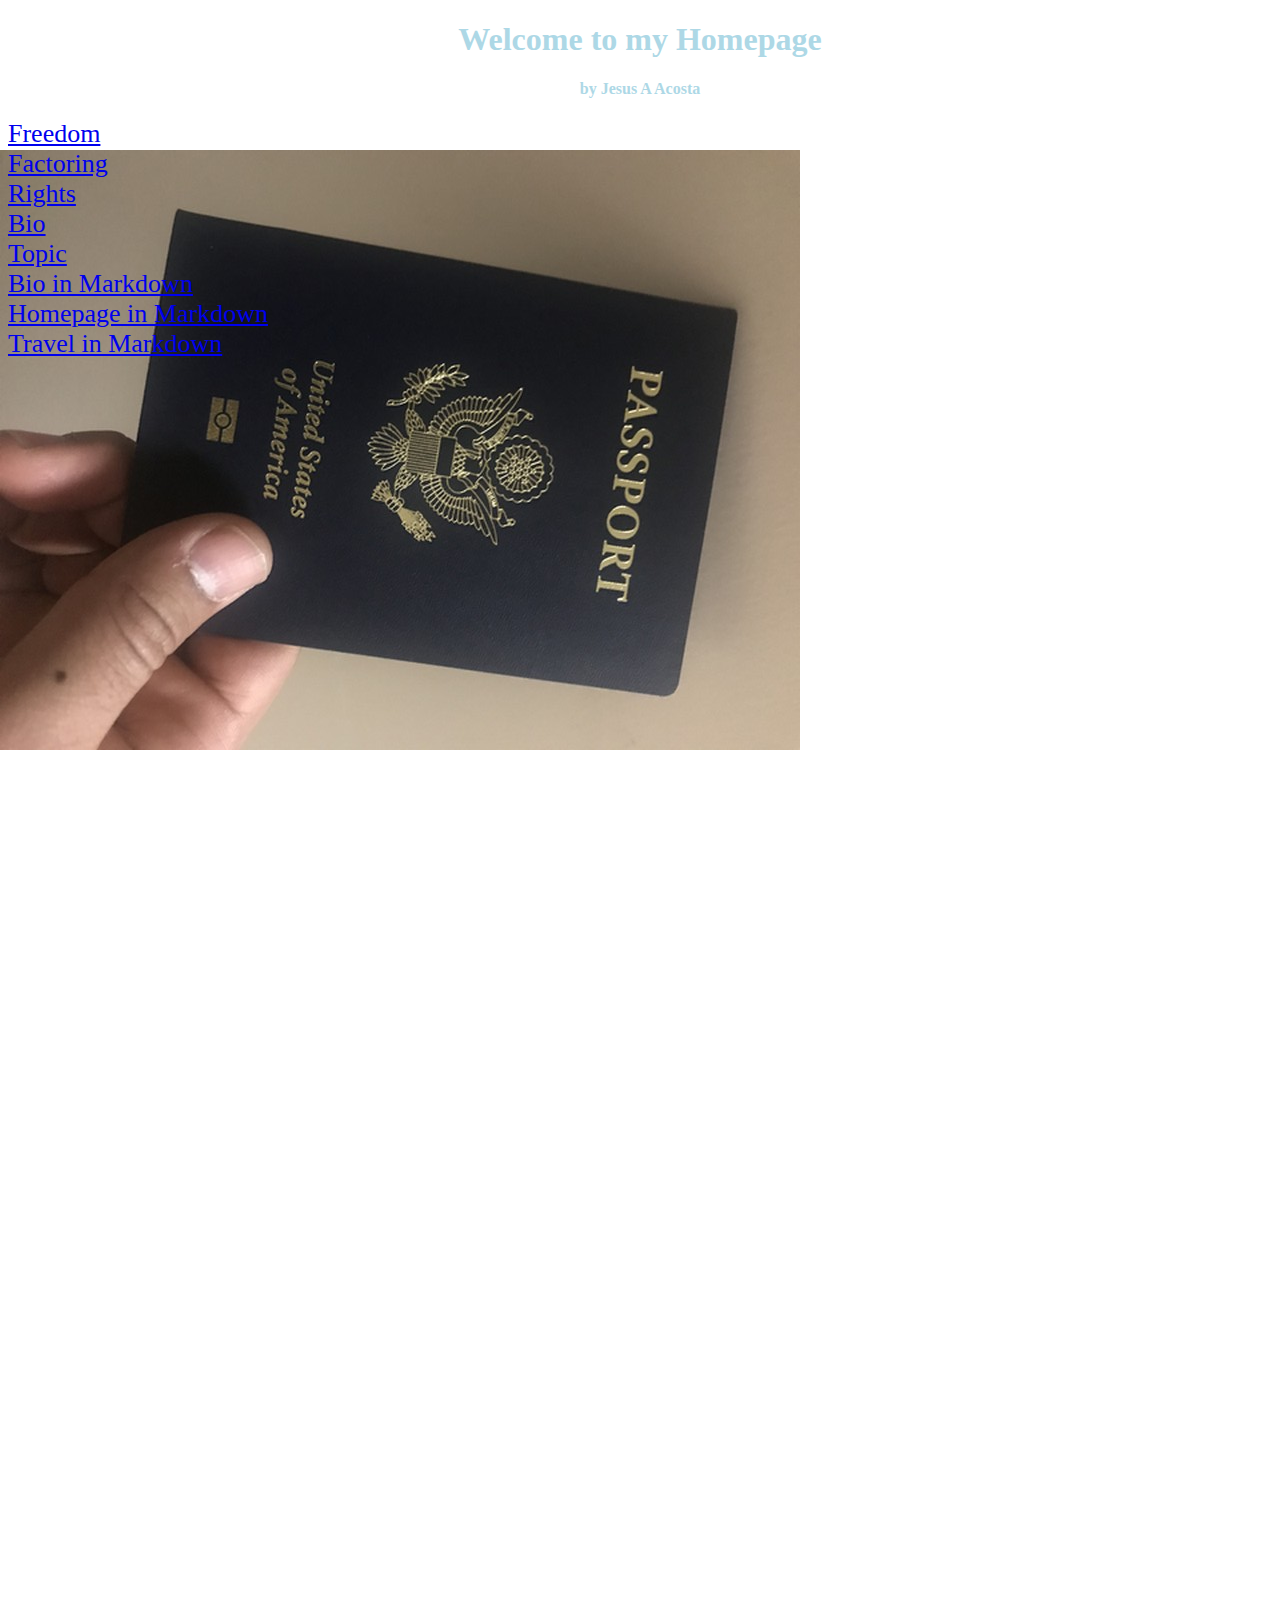
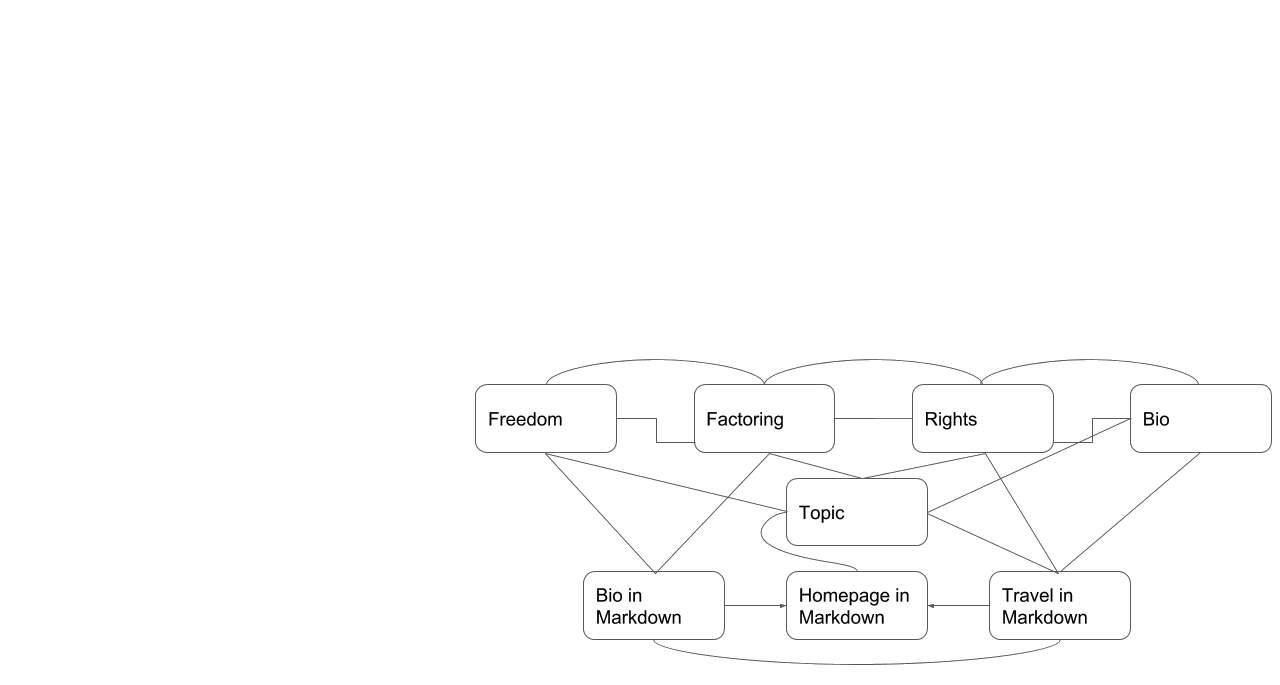
<file: index.html>
<!DOCTYPE html>
<html lang="en">
<head>
  <meta charset="UTF-8">
  <title>My Home Page</title>
  <style>
  body {background-image: url("IMG_3630.jpg"); 
        background-repeat: no-repeat;
        background-attachment: fixed;
        background-position: left;}
    h1 {text-align: center}
    h4 {text-align: center}
    a {font-size: 26px}
    p {margin-top: 1600px;
      text-align: right}
    body {color: lightblue;}
    
    </style>
  </head>
  <body>
   <h1>Welcome to my Homepage</h1>
  <h4>by Jesus A Acosta</h4>

<a href="freedom">Freedom</a>
  <br>
  <a href="factoring">Factoring</a>
  <br>
  <a href="rights">Rights</a>
  <br>
  <a href="bio">Bio</a>
    <br>
  <a href="topic">Topic</a>
    <br>
  <a href="biography">Bio in Markdown</a>
    <br>
  <a href="home">Homepage in Markdown</a>
    <br>
  <a href="travel">Travel in Markdown</a>
    <p>
    <img src="sitemap2p0.gif" alt="Site Map" usemap="#Map1" title="My Site Map">
    </p>
    <map name="Map1" id="Map1">
      <area shape="rect" coords="5,29,137,88" alt="fr"
            href="https://jaal32.github.io/freedom" title="Freedom" >
      <area shape="rect" coords="223,29,357,88" alt="fa"
            href="https://jaal32.github.io/factoring" title="Factoring" >
      <area shape="rect" coords="441,29,573,88" alt="r"
            href="https://jaal32.github.io/rights" title="Rights" >
      <area shape="rect" coords="660,29,796,88" alt="b"
            href="https://jaal32.github.io/bio" title="Bio" >
      <area shape="rect" coords="314,125,449,181" alt="t"
            href="topic" >
      <area shape="rect" coords="114,217,246,275" alt="bm"
            href="biography" title="Bio in Markdown" >
      <area shape="rect" coords="315,217,447,275" alt="h"
            href="home" />
      <area shape="rect" coords="518,217,651,275" alt="t"
            href="travel" title="Travel in Markdown" />
    </map>

</body>
</html>
</file>
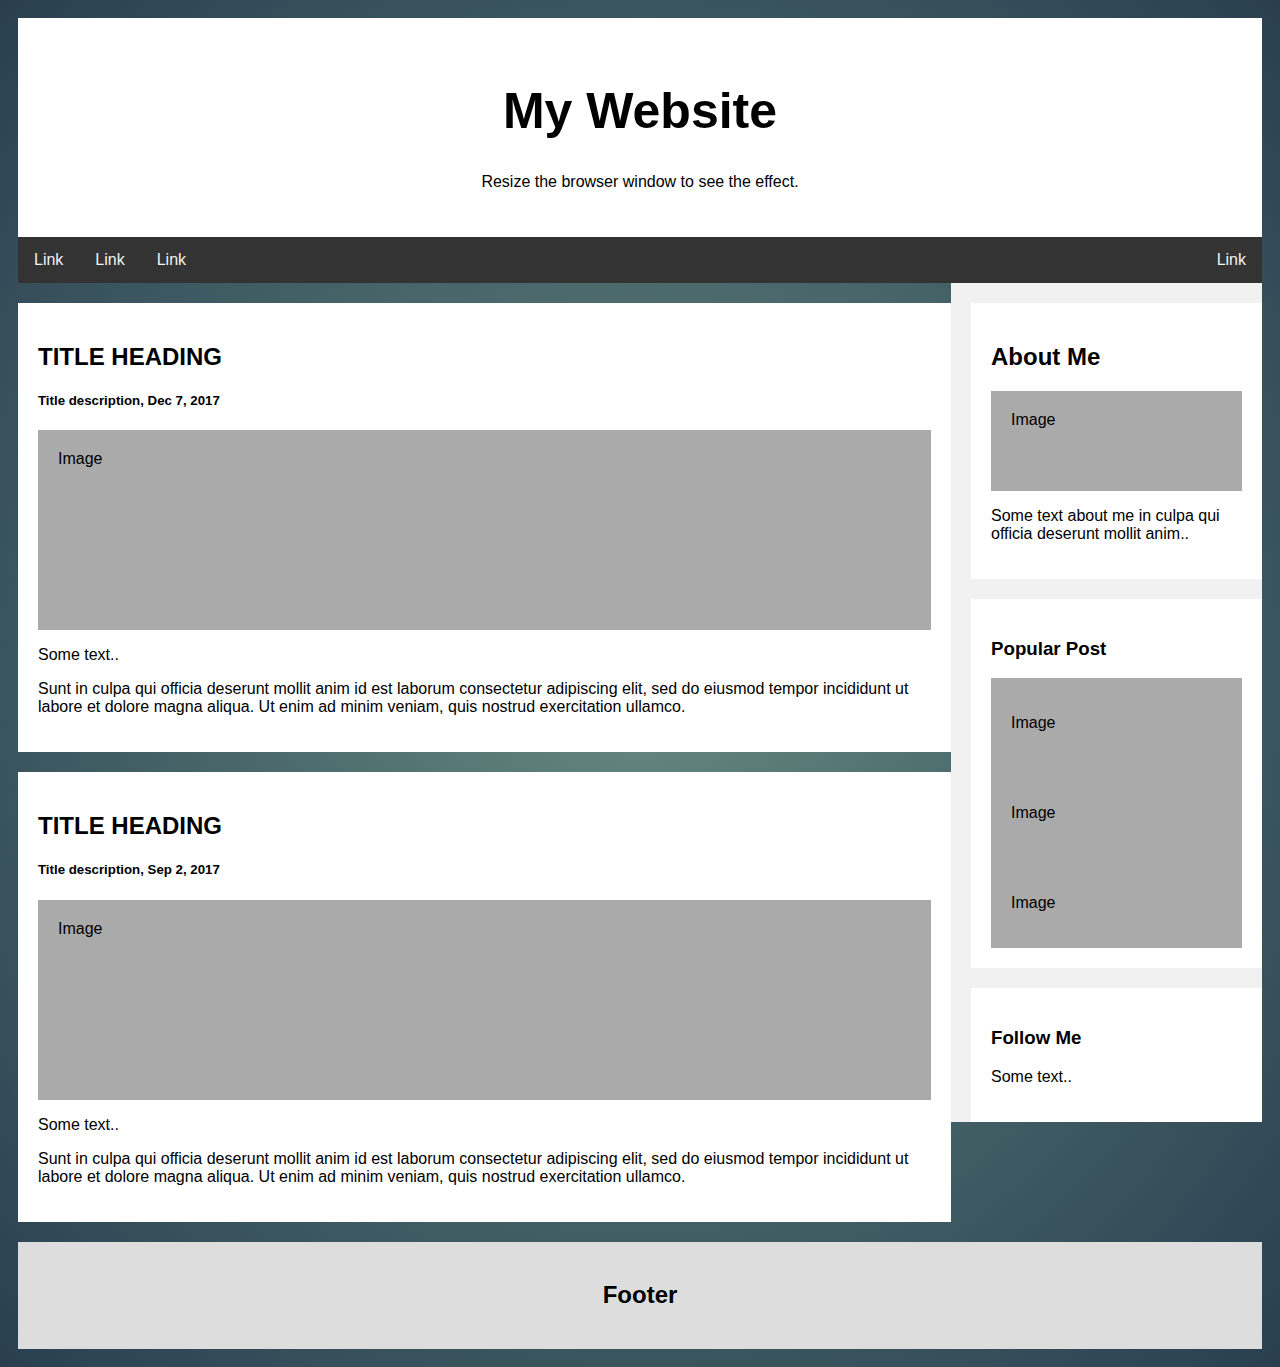
<file: henrys-irvine-fitness/index.html>
<!DOCTYPE html>
<html>
<head>
<style>
* {
    box-sizing: border-box;
}

body {

  background: #466368;
  background: radial-gradient(#648880, #293f50);


    font-family: Arial;
    padding: 10px;
    
}

/* Header/Blog Title */
.header {

    padding: 30px;
    text-align: center;
    background: white;
}

.header h1 {
    font-size: 50px;
}

/* Style the top navigation bar */
.topnav {
    overflow: hidden;
    background-color: #333;
}

/* Style the topnav links */
.topnav a {
    float: left;
    display: block;
    color: #f2f2f2;
    text-align: center;
    padding: 14px 16px;
    text-decoration: none;
}

/* Change color on hover */
.topnav a:hover {
    background-color: #ddd;
    color: black;
}

/* Create two unequal columns that floats next to each other */
/* Left column */
.leftcolumn {   
    float: left;
    width: 75%;
}

/* Right column */
.rightcolumn {
    float: left;
    width: 25%;
    background-color: #f1f1f1;
    padding-left: 20px;
}

/* Fake image */
.fakeimg {
    background-color: #aaa;
    width: 100%;
    padding: 20px;
}

/* Add a card effect for articles */
.card {
    background-color: white;
    padding: 20px;
    margin-top: 20px;
}

/* Clear floats after the columns */
.row:after {
    content: "";
    display: table;
    clear: both;
}

/* Footer */
.footer {
    padding: 20px;
    text-align: center;
    background: #ddd;
    margin-top: 20px;
}

/* Responsive layout - when the screen is less than 800px wide, make the two columns stack on top of each other instead of next to each other */
@media screen and (max-width: 800px) {
    .leftcolumn, .rightcolumn {   
        width: 100%;
        padding: 0;
    }
}

/* Responsive layout - when the screen is less than 400px wide, make the navigation links stack on top of each other instead of next to each other */
@media screen and (max-width: 400px) {
    .topnav a {
        float: none;
        width: 100%;
    }
}
</style>
</head>
<body>

<div class="header">
  <h1>My Website</h1>
  <p>Resize the browser window to see the effect.</p>
</div>

<div class="topnav">
  <a href="#">Link</a>
  <a href="#">Link</a>
  <a href="#">Link</a>
  <a href="#" style="float:right">Link</a>
</div>

<div class="row">
  <div class="leftcolumn">
    <div class="card">
      <h2>TITLE HEADING</h2>
      <h5>Title description, Dec 7, 2017</h5>
      <div class="fakeimg" style="height:200px;">Image</div>
      <p>Some text..</p>
      <p>Sunt in culpa qui officia deserunt mollit anim id est laborum consectetur adipiscing elit, sed do eiusmod tempor incididunt ut labore et dolore magna aliqua. Ut enim ad minim veniam, quis nostrud exercitation ullamco.</p>
    </div>
    <div class="card">
      <h2>TITLE HEADING</h2>
      <h5>Title description, Sep 2, 2017</h5>
      <div class="fakeimg" style="height:200px;">Image</div>
      <p>Some text..</p>
      <p>Sunt in culpa qui officia deserunt mollit anim id est laborum consectetur adipiscing elit, sed do eiusmod tempor incididunt ut labore et dolore magna aliqua. Ut enim ad minim veniam, quis nostrud exercitation ullamco.</p>
    </div>
  </div>
  <div class="rightcolumn">
    <div class="card">
      <h2>About Me</h2>
      <div class="fakeimg" style="height:100px;">Image</div>
      <p>Some text about me in culpa qui officia deserunt mollit anim..</p>
    </div>
    <div class="card">
      <h3>Popular Post</h3>
      <div class="fakeimg"><p>Image</p></div>
      <div class="fakeimg"><p>Image</p></div>
      <div class="fakeimg"><p>Image</p></div>
    </div>
    <div class="card">
      <h3>Follow Me</h3>
      <p>Some text..</p>
    </div>
  </div>
</div>

<div class="footer">
  <h2>Footer</h2>
</div>

</body>
</html>
</file>
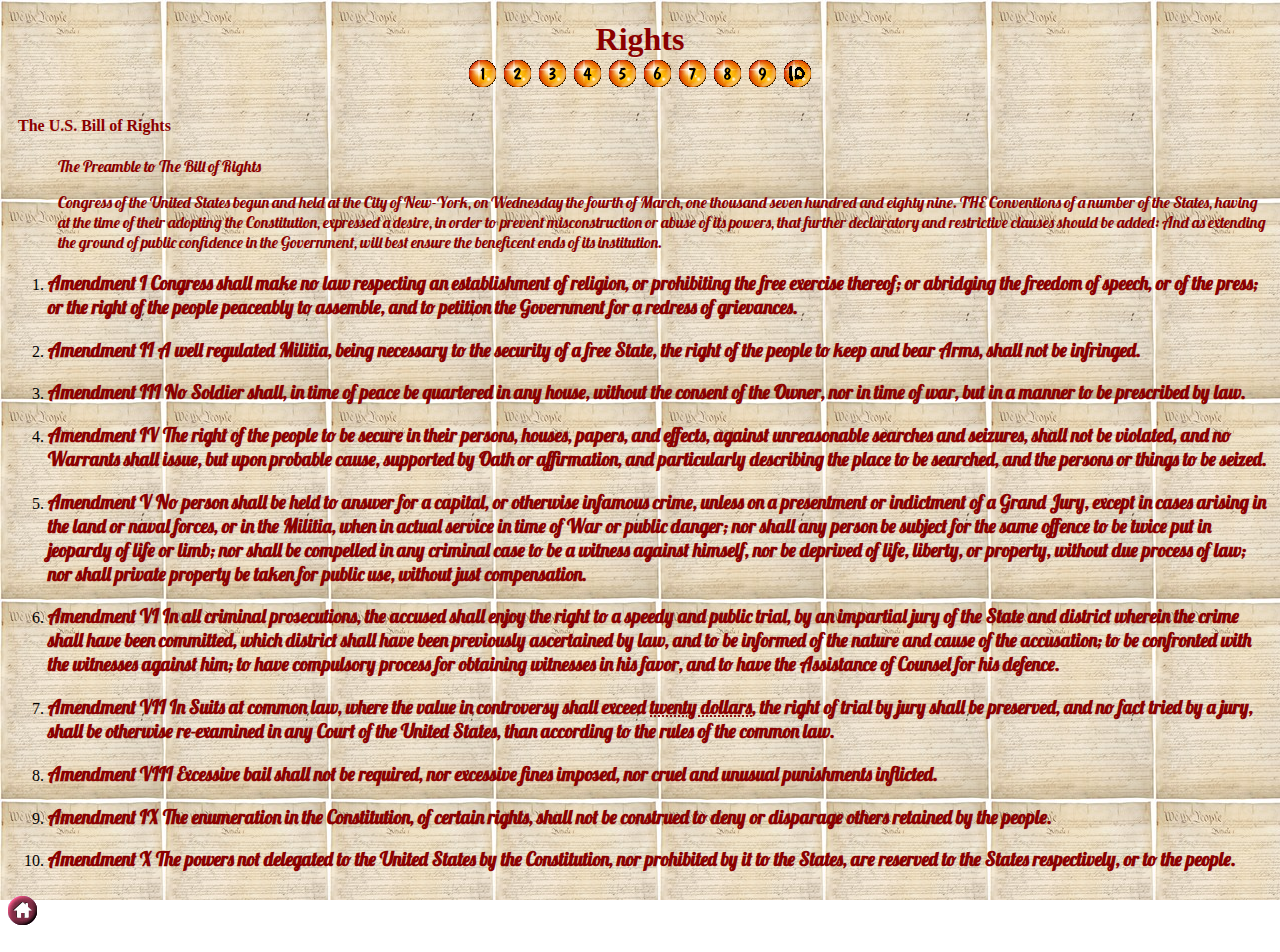
<file: rights/index.html>
<!DOCTYPE html>
<html lang="en">
<head>
  <meta charset="UTF-8">
  <title>Assignment C</title>
  
  <link href="https://fonts.googleapis.com/css?family=Lobster" rel="stylesheet">
  <link rel="stylesheet" type="text/css" href="rights.css">
  
  </head>
  <body>
    <h1>Rights
  <br>
  <a href="#AmeI"><img src="LavaDd0.gif" alt="1"></a>
  <a href="#AmeII"><img src="LavaDf2.gif" alt="2"></a>
  <a href="#AmeIII"><img src="LavaDh3.gif" alt="3"></a>
  <a href="#AmeIV"><img src="LavaDj4.gif" alt="4"></a>
  <a href="#AmeV"><img src="LavaDl5.gif" alt="5"></a>
  <a href="#AmeVI"><img src="LavaDn6.gif" alt="6"></a>
  <a href="#AmeVII"><img src="LavaDp7.gif" alt="7"></a>
  <a href="#AmeVIII"><img src="LavaDr8.gif" alt="8"></a>
  <a href="#AmeIX"><img src="LavaDt9.gif" alt="9"></a>
    <a href="#AmeX"><img src="InkedLavaDbbx10.gif" alt="10"></a></h1>
    
  <h4>The U.S. Bill of Rights</h4>
  <p>
    The Preamble to The Bill of Rights</p>
    
<p>Congress of the United States begun and held at the City of New-York, on Wednesday the fourth of March, one thousand seven hundred 
    and eighty nine.  THE Conventions of a number of the States, having at the time of their adopting the Constitution, expressed 
    a desire, in order to prevent misconstruction or abuse of its powers, that further declaratory and restrictive clauses should 
    be added: And as extending the ground of public confidence in the Government, will best ensure the beneficent ends of its 
  institution.</p>
    
  <ol>
<li><h3 id="AmeI"><strong>Amendment I </strong>
    Congress shall make no law respecting an establishment of religion, or prohibiting the free exercise thereof; or 
    abridging the freedom of speech, or of the press; or the right of the people peaceably to assemble, and to petition the 
    Government for a redress of grievances.</h3></li>
    
<li><h3 id="AmeII"><strong>Amendment II </strong>
  A well regulated Militia, being necessary to the security of a free State, the right of the people to keep and 
  bear Arms, shall not be infringed.</h3></li>
        
<li><h3 id="AmeIII"><strong>Amendment III </strong>
  No Soldier shall, in time of peace be quartered in any house, without the consent of the Owner, nor in time of war,
  but in a manner to be prescribed by law.</h3></li>
        
<li><h3 id="AmeIV"><strong>Amendment IV </strong>
  The right of the people to be secure in their persons, houses, papers, and effects, against unreasonable searches 
  and seizures, shall not be violated, and no Warrants shall issue, but upon probable cause, supported by Oath or affirmation, 
  and particularly describing the place to be searched, and the persons or things to be seized.</h3></li>
        
<li><h3 id="AmeV"><strong>Amendment V </strong>
  No person shall be held to answer for a capital, or otherwise infamous crime, unless on a presentment or indictment
  of a Grand Jury, except in cases arising in the land or naval forces, or in the Militia, when in actual service in time of War 
  or public danger; nor shall any person be subject for the same offence to be twice put in jeopardy of life or limb; nor shall 
  be compelled in any criminal case to be a witness against himself, nor be deprived of life, liberty, or property, without due 
  process of law; nor shall private property be taken for public use, without just compensation.</h3></li>
        
<li><h3 id="AmeVI"><strong>Amendment VI </strong>
  In all criminal prosecutions, the accused shall enjoy the right to a speedy and public trial, by an impartial jury of 
  the State and district wherein the crime shall have been committed, which district shall have been previously ascertained by law, 
  and to be informed of the nature and cause of the accusation; to be confronted with the witnesses against him; to have compulsory 
  process for obtaining witnesses in his favor, and to have the Assistance of Counsel for his defence.</h3></li>
        
<li><h3 id="AmeVII"><strong>Amendment VII </strong>
  In Suits at common law, where the value in controversy shall exceed <abbr title="$386.82 in 2018 dollars">twenty dollars</abbr>, the right of trial 
  by jury shall be preserved, and no fact tried by a jury, shall be otherwise re-examined in any Court of the United States, 
  than according to the rules of the common law.</h3></li>
        
<li><h3 id="AmeVIII"><strong>Amendment VIII </strong>
  Excessive bail shall not be required, nor excessive fines imposed, nor cruel and unusual punishments inflicted.</h3></li>
        
<li><h3 id="AmeIX"><strong>Amendment IX </strong>
  The enumeration in the Constitution, of certain rights, shall not be construed to deny or disparage others retained 
  by the people.</h3></li>
        
<li><h3 id="AmeX"><strong>Amendment X </strong>
  The powers not delegated to the United States by the Constitution, nor prohibited by it to the States, are reserved 
  to the States respectively, or to the people.</h3></li>
  </ol>
  <h6><a href="../index"><img src="home.gif" alt="Home Button"></a></h6>
</body>
</html>
</file>
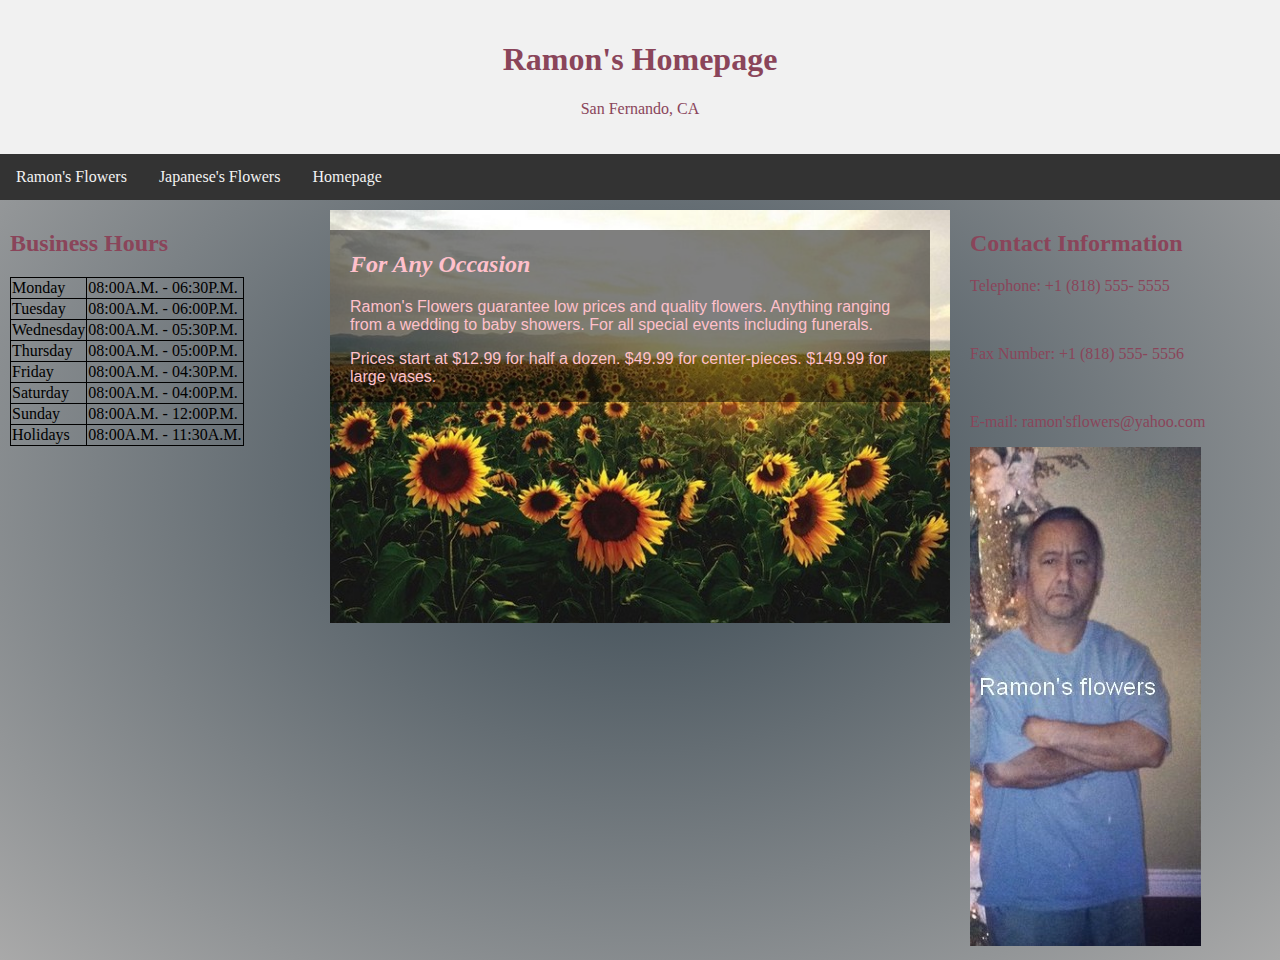
<file: topic/index.html>
<!DOCTYPE html>
<html lang="en">
<head>
<title>Ramon's Homepage</title>
    <style>
        .container 
   {position: relative;
    font-family: Arial;}
.text-block 
   {position: absolute;
    top: 20px;
    right: 20px;
    background: rgba(0, 0, 0, 0.5); /* Black background with transparency */
    
    color: pink;
    padding-left: 20px;
    padding-right: 20px;}
        table {text-font: 20px;
	color: black;
    border-collapse: collapse;}

table, td, th {
    border: 1px solid black;}
  body {background-image: url("2.jpg"); 
        background-repeat: no-repeat;
        background-attachment: fixed;
        background-position: center;}
    </style>
<meta charset="utf-8">
<meta name="viewport" content="width=device-width, initial-scale=1">
  <link rel="stylesheet" type="text/css" href="ramon's_business.css">
</head>
<body>

<div class="header">
  <h1>Ramon's Homepage</h1>
  <p>San Fernando, CA</p>
</div>

<div class="topnav">
  <a href="ramon's_flowers">Ramon's Flowers</a>
  <a href="japanese's_flowers">Japanese's Flowers</a>
  <a href="../index">Homepage</a>
</div>

<div class="row">
  <div class="column side">
    <h2>Business Hours</h2>
      <table>

  <tr>
    <td>Monday</td>
    <td>08:00A.M. - 06:30P.M.</td>
  </tr>
  <tr>
    <td>Tuesday</td>
    <td>08:00A.M. - 06:00P.M.</td>
  </tr>
  <tr>
    <td>Wednesday</td>
    <td>08:00A.M. - 05:30P.M.</td>
  </tr>
  <tr>
    <td>Thursday</td>
    <td>08:00A.M. - 05:00P.M.</td>
  </tr>
  <tr>
    <td>Friday</td>
    <td>08:00A.M. - 04:30P.M.</td>
  </tr>
  <tr>
    <td>Saturday</td>
    <td>08:00A.M. - 04:00P.M.</td>
  </tr>
  <tr>
    <td>Sunday</td>
    <td>08:00A.M. - 12:00P.M.</td>
  </tr>
  <tr>
    <td>Holidays</td>
    <td>08:00A.M. - 11:30A.M.</td>
  </tr>  
</table>
     
  </div>
  <div class="column middle">
       <div class="container">
  <img src="2.jpg" alt="Pink flowers" style="width:100%;">
  <div class="text-block">
    <h2><em>For Any Occasion</em></h2>
    <p>Ramon's Flowers guarantee low prices and quality flowers.  Anything ranging from a
    wedding to baby showers.  For all special events including funerals.</p>
    <p>Prices start at
    $12.99 for half a dozen.  $49.99 for center-pieces.  $149.99 for large vases.</p>
</div>
  </div>
	</div>
  <div class="column side">
    <h2>Contact Information</h2>
    <p>Telephone: +1 (818) 555- 5555</p>
    <br>
    <p>Fax Number: +1 (818) 555- 5556</p>
    <br>
    <p>E-mail: ramon'sflowers@yahoo.com</p>
    
     <img src="12.jpg" alt="Dad posing">
    
  </div>
</div>
  
</body>
</html>
</file>
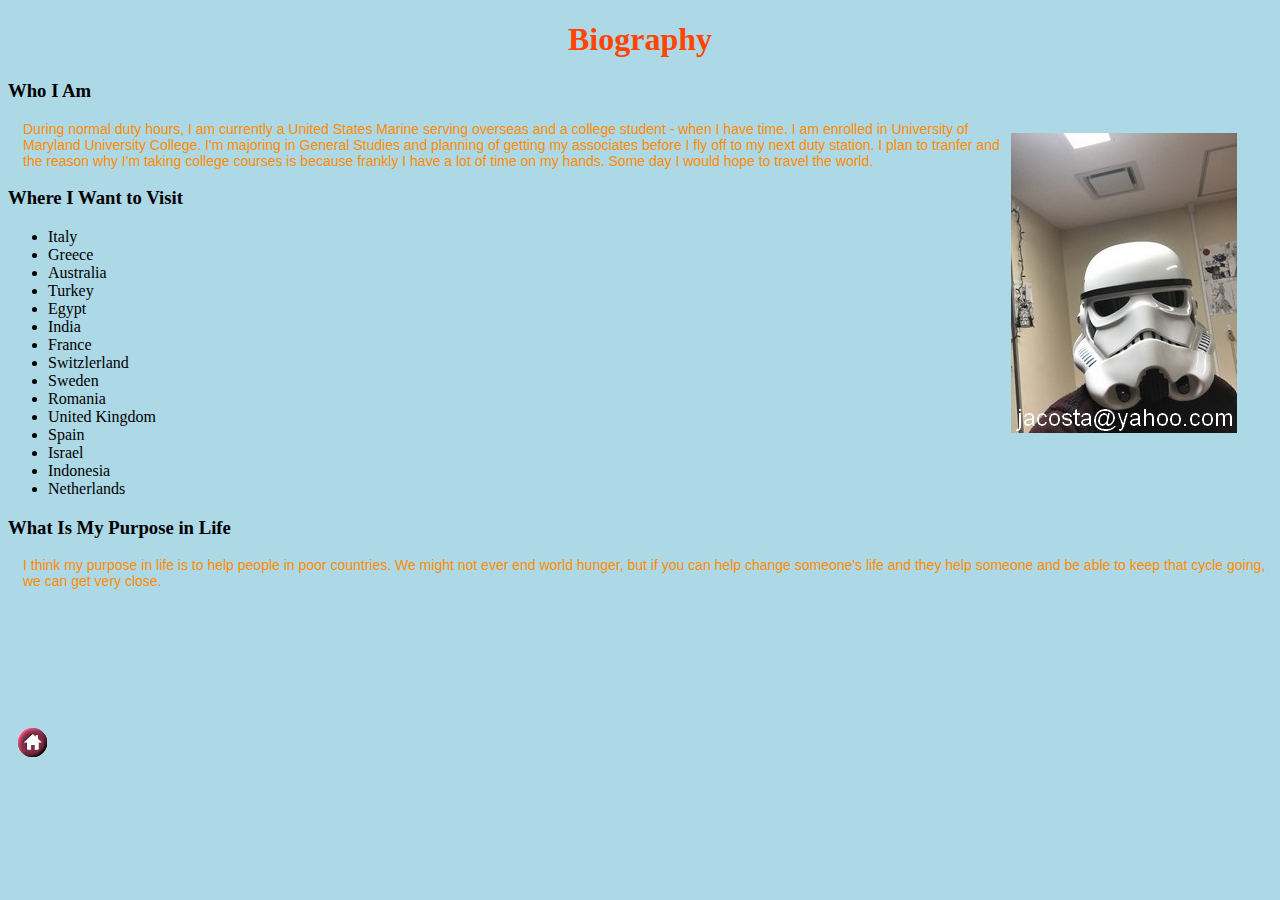
<file: bio.html>
<!DOCTYPE html>
<html lang="en">
<head>
  <meta charset="UTF-8">
  <title>Assignment D</title>
  
   <style>
    body {background-color: lightblue; color: #000000}
    p { margin-left: 15px; font-family: Arial; font-size: 14px; color: #FF8C00}
    h1 {text-align: center; color: #FF4500; }
    h4 {text-align: center; color: #FF8C00; }
    img {margin-top: 75px; margin-right: 35px; float: right}
      a {margin-top: 50px; margin-left: 10px; float: left}
    
  </style>
  
</head>
<body>
  <h1>Biography
    <br>
  <img src="IMG_362300(2).jpg" alt="Storm Trooper"></h1>
  
  <h3>Who I Am</h3>
  <p>During normal duty hours, I am currently a United States Marine serving overseas and a college student - when I have time.  
    I am enrolled in University of Maryland University College.   I'm majoring in General Studies and planning of getting my 
    associates before I fly off to my next duty station.   I plan to tranfer and the reason why I'm taking college courses is 
    because frankly I have a lot of time on my hands.  Some day I would hope to travel the world.
</p>
  <h3>Where I Want to Visit</h3>

<ul>
  <li>Italy</li>
  <li>Greece</li>
  <li> Australia</li>
  <li>Turkey</li>
  <li>Egypt</li>
  <li>India</li>
  <li>France</li>
  <li>Switzlerland</li>
  <li> Sweden</li>
  <li> Romania</li>
  <li> United Kingdom</li>
  <li> Spain</li>
  <li> Israel</li>
  <li> Indonesia</li>
 <li>Netherlands</li>
</ul>
   
  <h3>What Is My Purpose in Life</h3>
  <p>I think my purpose in life is to help people in poor countries.  We might not ever end world hunger, but if you can help 
    change someone's life and they help someone and be able to keep that cycle going, we can get very close.
  </p>
  <a href="index"><img src="home.gif" alt="Home Button"></a>
</body>
</html>
</file>
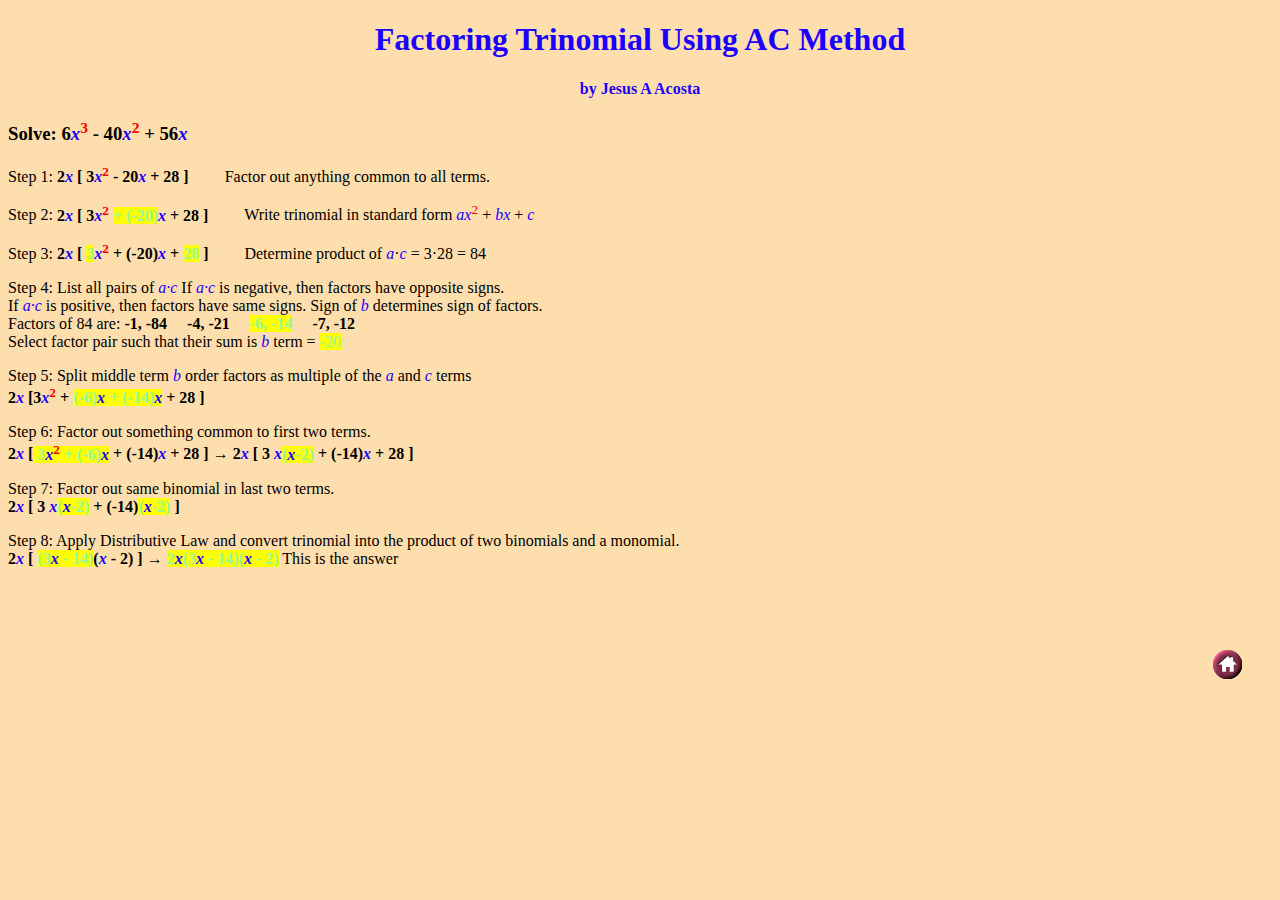
<file: factoring.html>
<!DOCTYPE html>
<html lang="en">
<head>
  <meta charset="UTF-8">
  <title>Assignment B</title>
  <link rel="stylesheet" type="text/css" href="factor.css">
</head>
<body>
  <h1>Factoring Trinomial Using AC Method</h1>
  <h4>by Jesus A Acosta </h4>

  <h3>Solve: 6<var>x</var><sup>3</sup> - 40<var>x</var><sup>2</sup> + 56<var>x</var></h3>

  <p>
    Step 1: <strong>2<var>x</var> [ 3<var>x</var><sup>2</sup> - 20<var>x</var> + 28 ]</strong> &nbsp; &nbsp; &nbsp; &nbsp;
    Factor out anything common to all terms.
    </p>
    <p>Step 2: <strong>2<var>x</var> [ 3<var>x</var><sup>2</sup> <mark>+ (-20)</mark><var>x</var> + 28 ]</strong> &nbsp; &nbsp; &nbsp; &nbsp;
      Write trinomial in standard form <var>ax</var><sup>2</sup> + <var>bx</var> + <var>c</var>
    </p>
    <p>Step 3: <strong>2<var>x</var> [ <mark>3</mark><var>x</var><sup>2</sup> + (-20)<var>x</var> + <mark>28</mark> ]</strong>
      &nbsp; &nbsp; &nbsp; &nbsp;
      Determine product of <var>a</var>&middot;<var>c</var> = 3&middot;28 = 84
    </p>
    <p>Step 4: List all pairs of <var>a&middot;c</var> If <var>a&middot;c</var> is negative, then factors have opposite signs.
    <br>If <var>a&middot;c</var> is positive, then factors have same signs.  Sign of <var>b</var> determines sign of factors.
    <br>Factors of 84 are: <strong> -1, -84 &nbsp; &nbsp; -4, -21 &nbsp; &nbsp; <mark>-6, -14</mark> &nbsp; &nbsp; -7, -12</strong>
    <br>Select factor pair such that their sum is <var>b</var> term = <mark>-20</mark></p>
    <p>Step 5: Split middle term <var>b</var> order factors as multiple of the <var>a</var> and <var>c</var> terms
      <br><strong>2<var>x</var> [3<var>x</var><sup>2</sup> + <mark>(-6)<var>x</var> + (-14)<var>x</var></mark> + 28 ] </strong>
    <p>Step 6: Factor out something common to first two terms.
      <br><strong>2<var>x</var> [<mark> 3<var>x</var><sup>2</sup> + (-6)<var>x</var></mark> + (-14)<var>x</var> + 28 ] &rarr; 2<var>x</var>
      [ 3 <var>x</var><mark>(<var>x</var>-2)</mark> + (-14)<var>x</var> + 28 ]</strong></p>
      <p>Step 7: Factor out same binomial in last two terms.
        <br><strong>2<var>x</var> [ 3 <var>x</var><mark>(<var>x</var>-2)</mark> + (-14)<mark>(<var>x</var>-2)</mark> ]</strong></p>
      <p>Step 8: Apply Distributive Law and convert trinomial into the product of two binomials and a monomial.
        <br><strong>2<var>x</var> [ <mark>(3<var>x</var> - 14)</mark>(<var>x</var> - 2) ] &rarr; <mark>2<var>x</var>(3<var>x</var> - 14)(<var>x</var> - 2)</mark></strong>
        This is the answer
<a href="index"><img src="home.gif" alt="Home Button">
  </a>
</body>
</html>
</file>
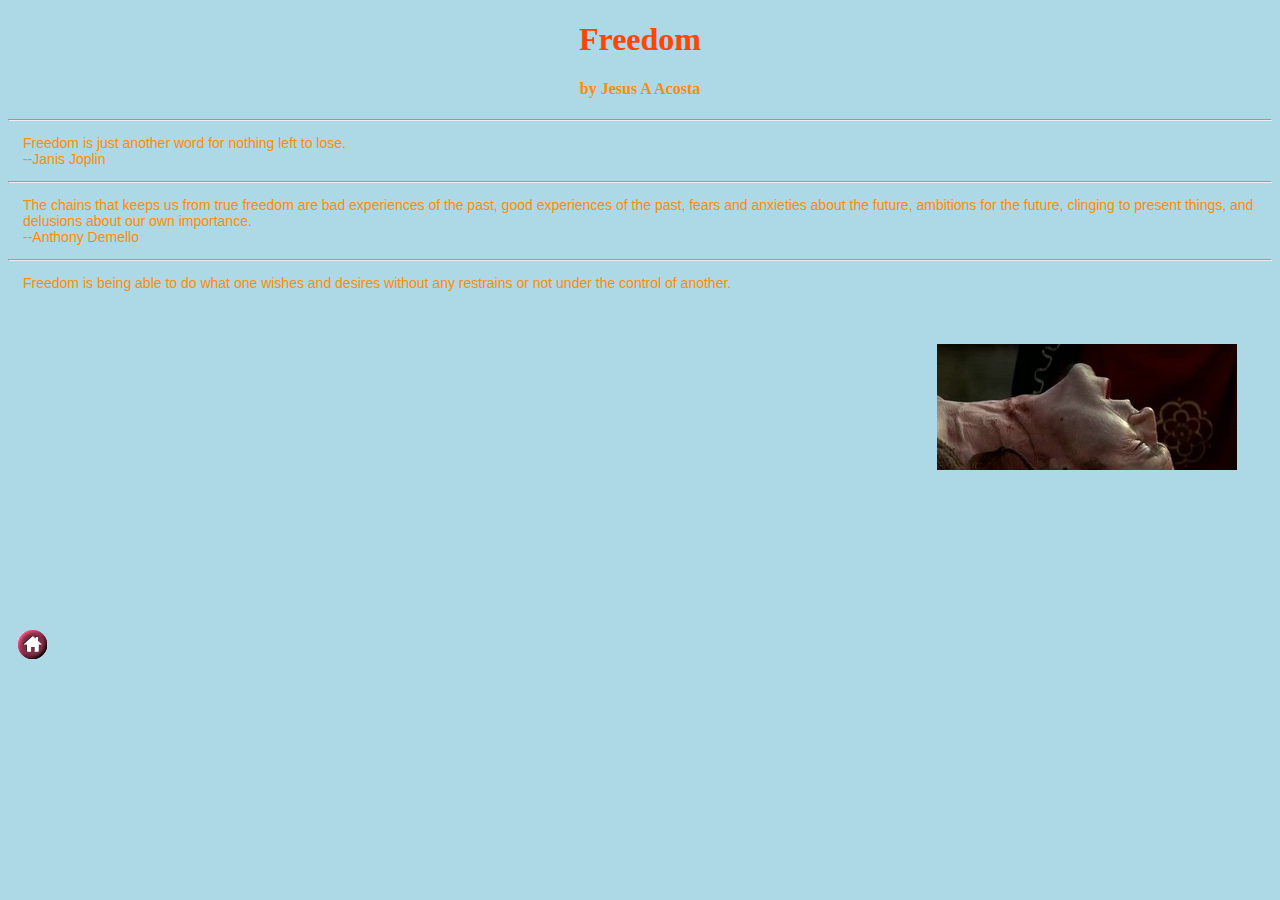
<file: freedom.html>
<!DOCTYPE html>
<html lang="en">
<head>
  <meta charset="UTF-8">
  <title>Assignment A</title>
  <style>
    body {background-color: lightblue; color: #000000}
    p { margin-left: 15px; font-family: Arial; font-size: 14px; color: #FF8C00}
    h1 {text-align: center; color: #FF4500; }
    h4 {text-align: center; color: #FF8C00; }
    img {margin-top: 75px; margin-right: 35px; float: right}
      a {margin-top: 250px; margin-left: 10px; float: left}
    
  </style>
</head>
<body>
  <h1>Freedom</h1>
  <h4>by Jesus A Acosta</h4>
  <hr>
  <p>
    Freedom is just another word for nothing left to lose.
    <br>
      --Janis Joplin
      </p>
    <hr>
    <p>
      The chains that keeps us from true freedom are bad experiences of the past, good experiences of the past, fears and anxieties 
      about the future, ambitions for the future, clinging to present things, and delusions about our own importance.
      <br>
      --Anthony Demello
  </p>
  <hr>
  <img src="big_1432366026_image.jpg" alt="Mel Gibson screaming Freedom">
  
  <p>
    Freedom is being able to do what one wishes and desires without any restrains or not under the control of another.
  </p>
<a href="index"><img src="home.gif" alt="Home Button">
  </a>
</body>
</html>
</file>
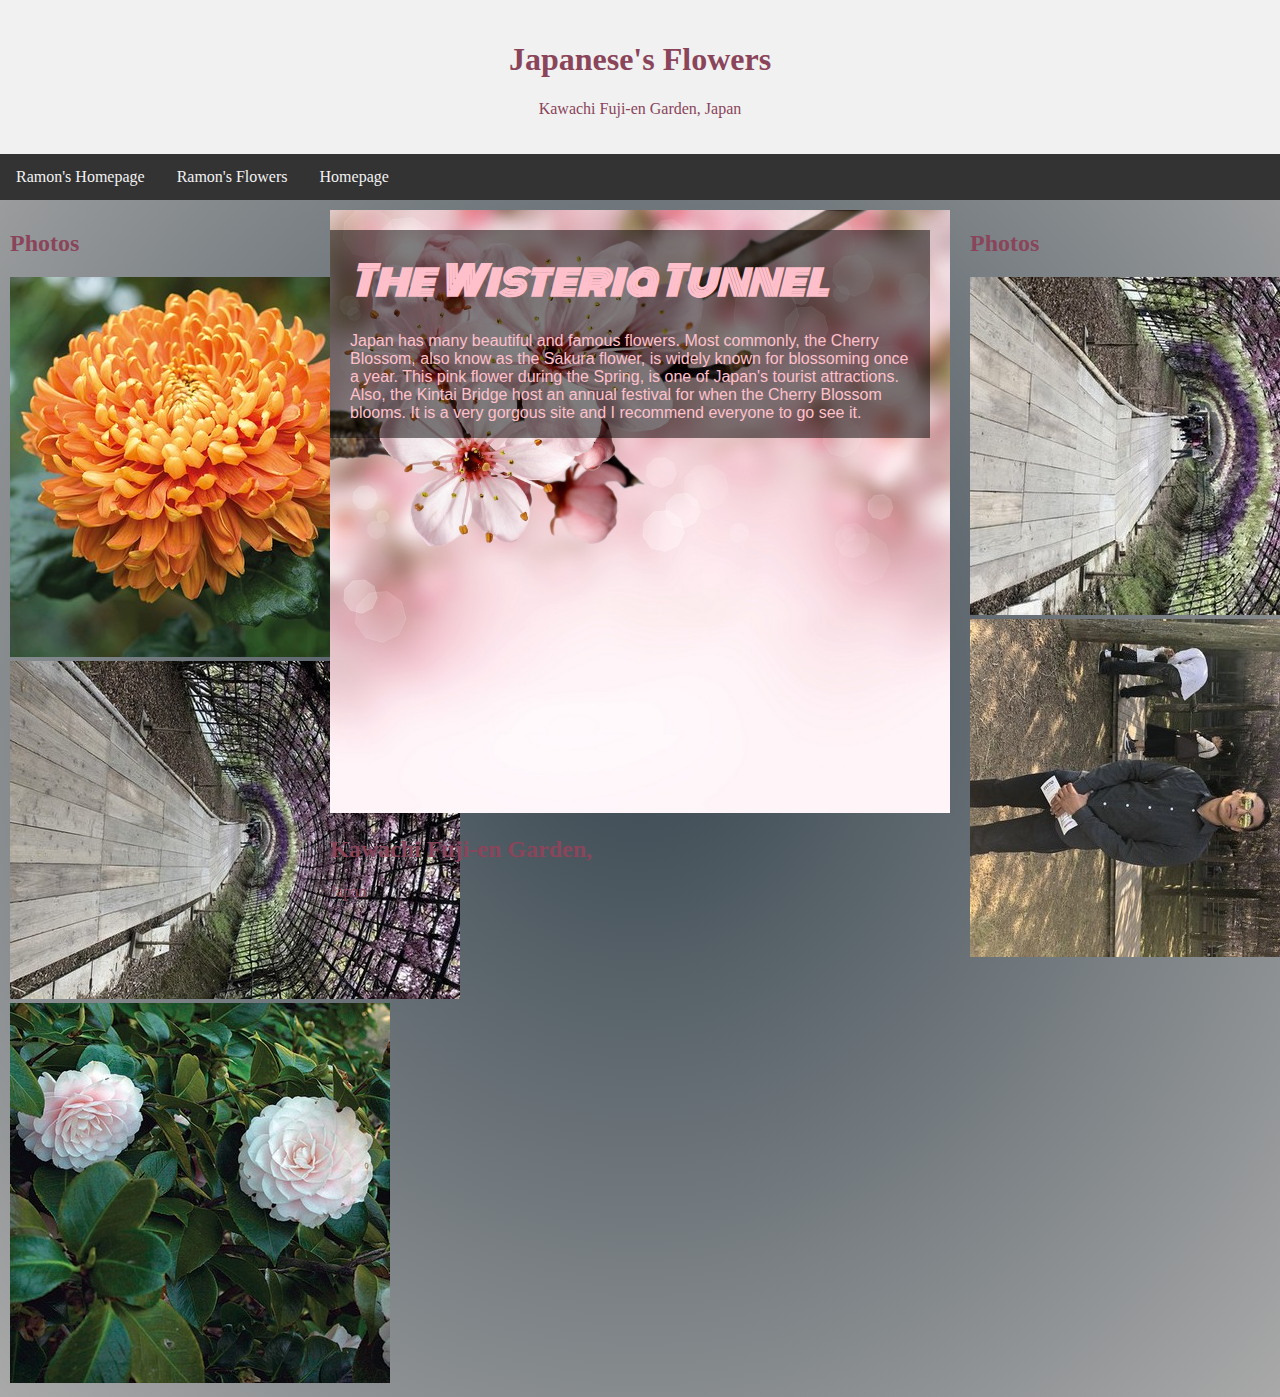
<file: topic/japanese's_flowers.html>
<!DOCTYPE html>
<html lang="en">
<head>
<title>Ramon's Homepage</title>
        <style>
.container 
   {position: relative;
    font-family: Arial;}

.text-block 
   {position: absolute;
    top: 20px;
    right: 20px;
    background: rgba(0, 0, 0, 0.5); /* Black background with transparency */
    
    color: pink;
    padding-left: 20px;
    padding-right: 20px;}
  body {background-image: url("18.jpg"); 
        background-repeat: no-repeat;
        background-attachment: fixed;
        background-position: center;}
    </style>
<meta charset="utf-8">
<meta name="viewport" content="width=device-width, initial-scale=1">
        <link href="https://fonts.googleapis.com/css?family=Monoton" rel="stylesheet">
  <link rel="stylesheet" type="text/css" href="ramon's_business.css">
</head>
<body>

<div class="header">
  <h1>Japanese's Flowers</h1>
  <p>Kawachi Fuji-en Garden, Japan</p>
</div>

<div class="topnav">
  <a href="index">Ramon's Homepage</a>
  <a href="ramon's_flowers">Ramon's Flowers</a>
  <a href="../index">Homepage</a>
</div>

<div class="row">
  <div class="column side">
    <h2>Photos</h2>
    <img src="14.jpg" alt="Orange flower">
    <br>
    <img src="16.jpg" alt="Tunnel">
    <br>
    <img src="13.jpg" alt="Pink flowers">
  </div>
  <div class="column middle">
          
          <div class="container">
  <img src="18.jpg" alt="wallpaper" style="width:100%;">
  <div class="text-block">
    <h2><var>The Wisteria Tunnel</var></h2>
    <p>Japan has many beautiful and famous flowers.   Most commonly, the Cherry Blossom, also know as the Sakura flower, is widely 
          known for blossoming once a year.  This pink flower during the Spring, is one of Japan's tourist attractions.  Also, the
            Kintai Bridge host an annual festival for when the Cherry Blossom blooms.  It is a very gorgous site and I recommend
            everyone to go see it.</p>
  </div>
</div>
          
          <h2>Kawachi Fuji-en Garden,</h2>
    <p>Japan</p>
  </div>
  <div class="column side">
    <h2>Photos</h2>
    <img src="17.jpg" alt="Tunnel #2">
    <br>
    <img src="15.jpg" alt="AKA">
  </div>
</div>
  
</body>
</html>
</file>
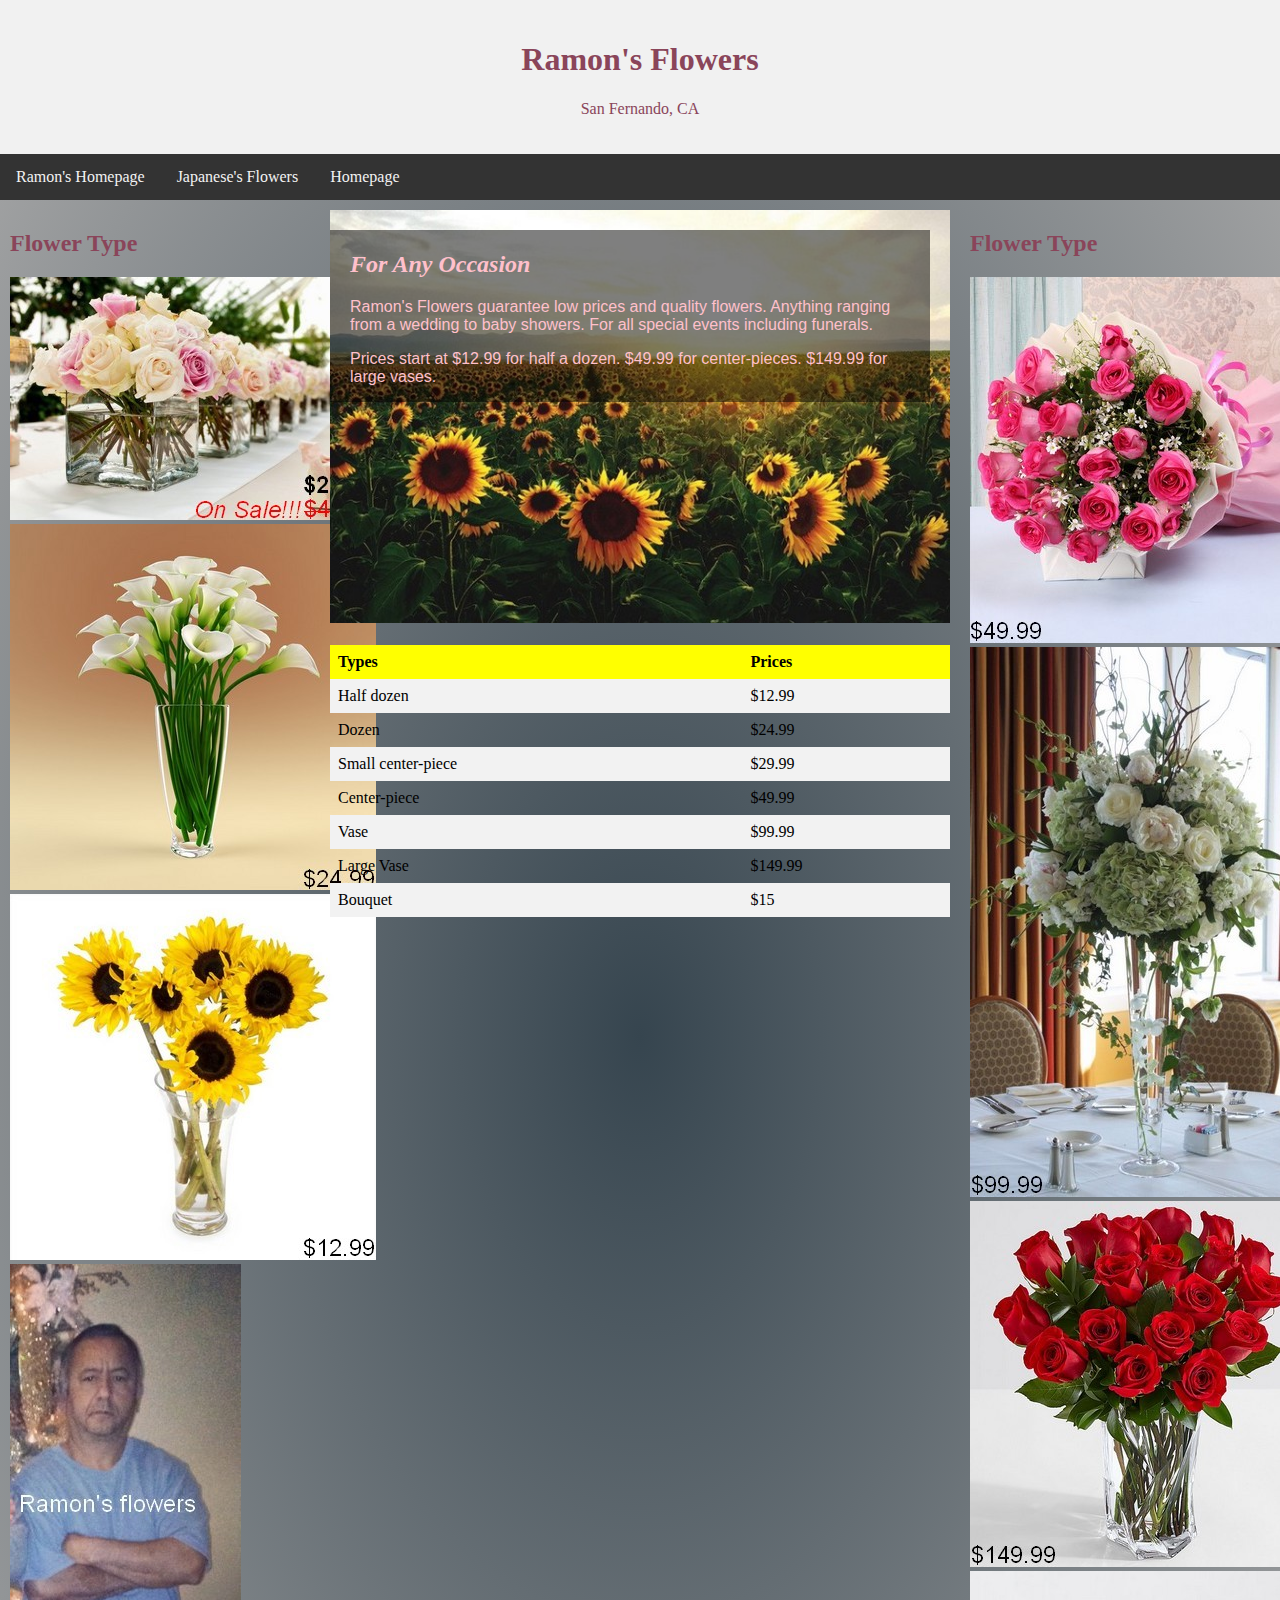
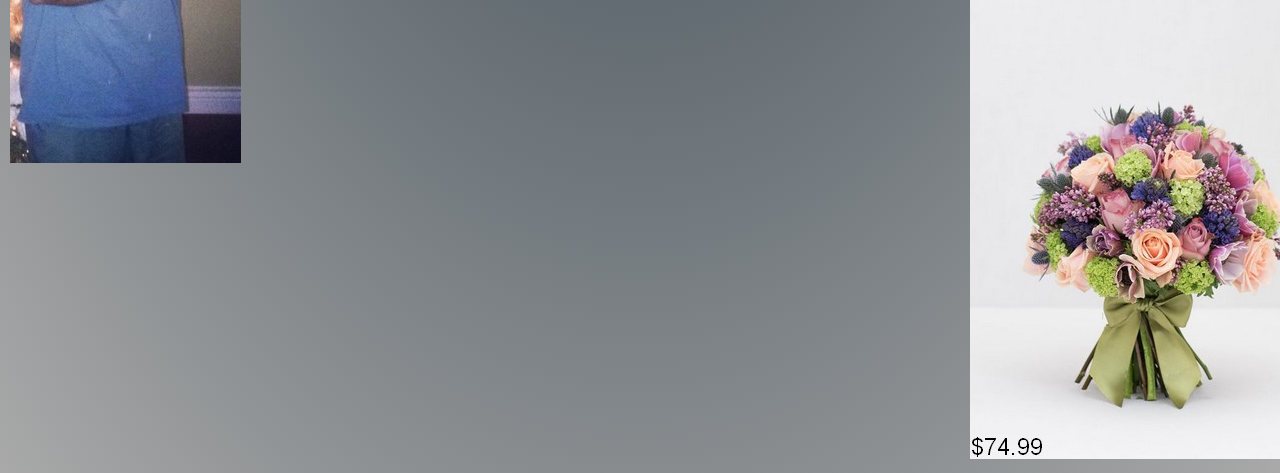
<file: topic/ramon's_flowers.html>
<!DOCTYPE html>
<html lang="en">
<head>
<title>Ramon's Homepage</title>
      <style>
            .container 
   {position: relative;
    font-family: Arial;}
.text-block 
   {position: absolute;
    top: 20px;
    right: 20px;
    background: rgba(0, 0, 0, 0.5); /* Black background with transparency */
    
    color: pink;
    padding-left: 20px;
    padding-right: 20px;}
            
  body {background-image: url("2.jpg"); 
        background-repeat: no-repeat;
        background-attachment: fixed;
        background-position: center;}
            
   table {border-collapse: collapse;
    width: 100%;}

th, td {color: black;
      text-align: left;
    padding: 8px;}

tr:nth-child(even){background-color: #f2f2f2}

th {background-color: yellow;
      color: black;}
            
            
    </style>
<meta charset="utf-8">
<meta name="viewport" content="width=device-width, initial-scale=1">
  <link rel="stylesheet" type="text/css" href="ramon's_business.css">
</head>
<body>

<div class="header">
  <h1>Ramon's Flowers</h1>
  <p>San Fernando, CA</p>
</div>

<div class="topnav">
  <a href="index">Ramon's Homepage</a>
  <a href="japanese's_flowers">Japanese's Flowers</a>
  <a href="../index">Homepage</a>
</div>

<div class="row">
  <div class="column side">
    <h2>Flower Type</h2>
    <img src="1.jpg" alt="Center-piece">
    <br>
    <img src="3.jpg" alt="Lillies">
    <br>
    <img src="5sunflowers.jpg" alt="Sunflowers">
    <br>
    <img src="12.jpg" alt="Dad posing">
  </div>
  <div class="column middle">
    <div class="container">
  <img src="2.jpg" alt="Pink flowers" style="width:100%;">
  <div class="text-block">
    <h2><em>For Any Occasion</em></h2>
    <p>Ramon's Flowers guarantee low prices and quality flowers.  Anything ranging from a
    wedding to baby showers.  For all special events including funerals.</p>
    <p>Prices start at
    $12.99 for half a dozen.  $49.99 for center-pieces.  $149.99 for large vases.</p>
        </div>
</div>
        <br>
        <table>
  <tr>
    <th>Types</th>
    <th>Prices</th>
  </tr>
  <tr>
    <td>Half dozen</td>
    <td>$12.99</td>
  </tr>
  <tr>
    <td>Dozen</td>
    <td>$24.99</td>
  </tr>
  <tr>
    <td>Small center-piece</td>
    <td>$29.99</td>
  </tr>
  <tr>
    <td>Center-piece</td>
    <td>$49.99</td>
  </tr>
  <tr>
    <td>Vase</td>
    <td>$99.99</td>
  </tr>
  <tr>
    <td>Large Vase</td>
    <td>$149.99</td>
  </tr>
  <tr>
    <td>Bouquet</td>
    <td>$15</td>
  </tr>
  
</table>
        
  </div>
  <div class="column side">
    <h2>Flower Type</h2>
    <img src="5.jpg" alt="Pink two-dozen">
    <br>
    <img src="8.jpg" alt="Center-piece #2">
    <br>
    <img src="24red.jpg" alt="Rose vase">
    <br>
    <img src="multicolor.jpg" alt="Many colors">
  </div>
</div>
  
</body>
</html>
</file>
<file: rights/rights.css>
.css-selector {font-family: 'Lobster', cursive; }
body {background-image: url("const.jpg"); background-attachment: fixed;}
h1 {text-align: center; color: darkred; }
h4 {text-align: left; margin-left: 10px; color: darkred; }
p {margin-left: 50px; font-family: 'Lobster', cursive; font-size: 16px; color: darkred}
h3 {color: darkred; font-family: 'Lobster', cursive }
a {margin-top: 25px}
</file>
<file: factor.css>
body {background-color: #ffdead}
mark {color: #98FB98}
p {font-family: Geogia; font-size: 16px; color: #000000}
h1 {text-align: center; color: #1a00ff; }
h4 {text-align: center; color: #1a00ff; }
h3 {color: #000000 }
em {color: #1a00ff; font-style: italic}
img {margin-top: 75px; margin-right: 20px; float: right}
a {margin-top: 25px; margin-right: 10px; float: right}
var {color: #1a00ff; font-style: italic}
sup {color: #ff0000}
</file>
